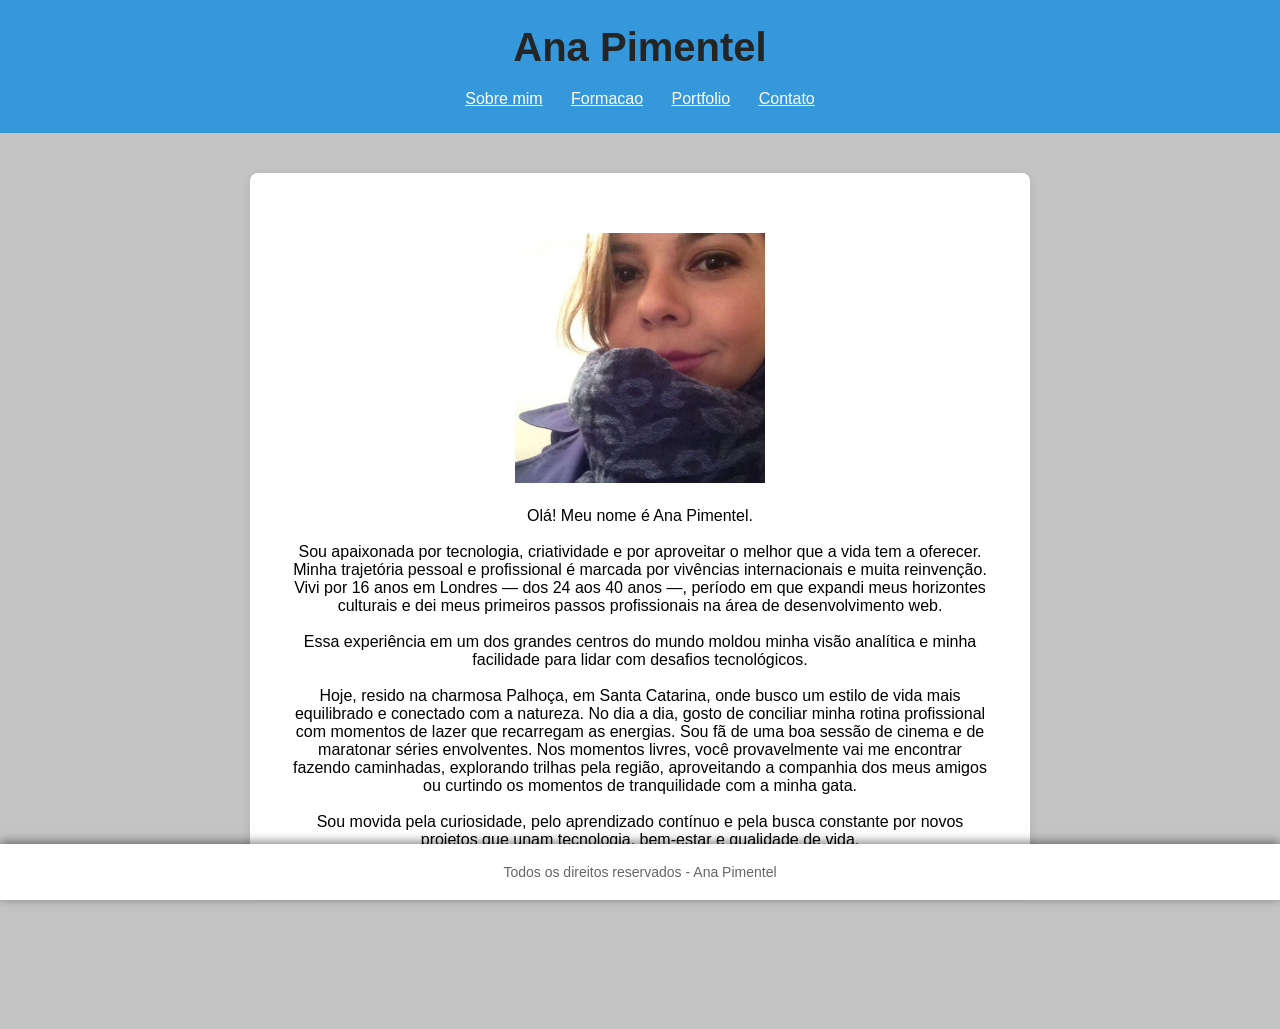
<file: index.html>
<!DOCTYPE html>
<html lang="en">
<head>
    <meta charset="UTF-8">
    <meta name="viewport" content="width=device-width, initial-scale=1.0">
    <title>Portfolio</title>
    <link rel="stylesheet" href="css/style.css">
</head>


<body>
    <header id="header">
        <div id="logo">
        <h1>Ana Pimentel</h1>
        </div>
    <div id="menu">
        <a href="index.html">Sobre mim</a>
        <a href="formacao.html">Formacao</a>
        <a href="portfolio.html">Portfolio</a>
        <a href="contato.html">Contato</a>
    </div>
    </header>
    <div id="content">
        <div id="minha-foto"><img src="imagens/ana.jpeg" alt="Ana Pimentel"></div>
        <p>Olá! Meu nome é Ana Pimentel. </p><br><p>Sou apaixonada por tecnologia, criatividade e por aproveitar o melhor que a vida tem a oferecer.</p>

<p>Minha trajetória pessoal e profissional é marcada por vivências internacionais e muita reinvenção. Vivi por 16 anos em Londres — dos 24 aos 40 anos —, período em que expandi meus horizontes culturais e dei meus primeiros passos profissionais na área de desenvolvimento web.</p> <br><p>Essa experiência em um dos grandes centros do mundo moldou minha visão analítica e minha facilidade para lidar com desafios tecnológicos.</p>
<br>
<p>Hoje, resido na charmosa Palhoça, em Santa Catarina, onde busco um estilo de vida mais equilibrado e conectado com a natureza.

No dia a dia, gosto de conciliar minha rotina profissional com momentos de lazer que recarregam as energias. Sou fã de uma boa sessão de cinema e de maratonar séries envolventes. Nos momentos livres, você provavelmente vai me encontrar fazendo caminhadas, explorando trilhas pela região, aproveitando a companhia dos meus amigos ou curtindo os momentos de tranquilidade com a minha gata.</p><br>

<p>Sou movida pela curiosidade, pelo aprendizado contínuo e pela busca constante por novos projetos que unam tecnologia, bem-estar e qualidade de vida.</p>
    </div>
    <footer>
        <p>Todos os direitos reservados - Ana Pimentel</p>
    </footer>
      
    
     
     
</body>
</html>
</file>
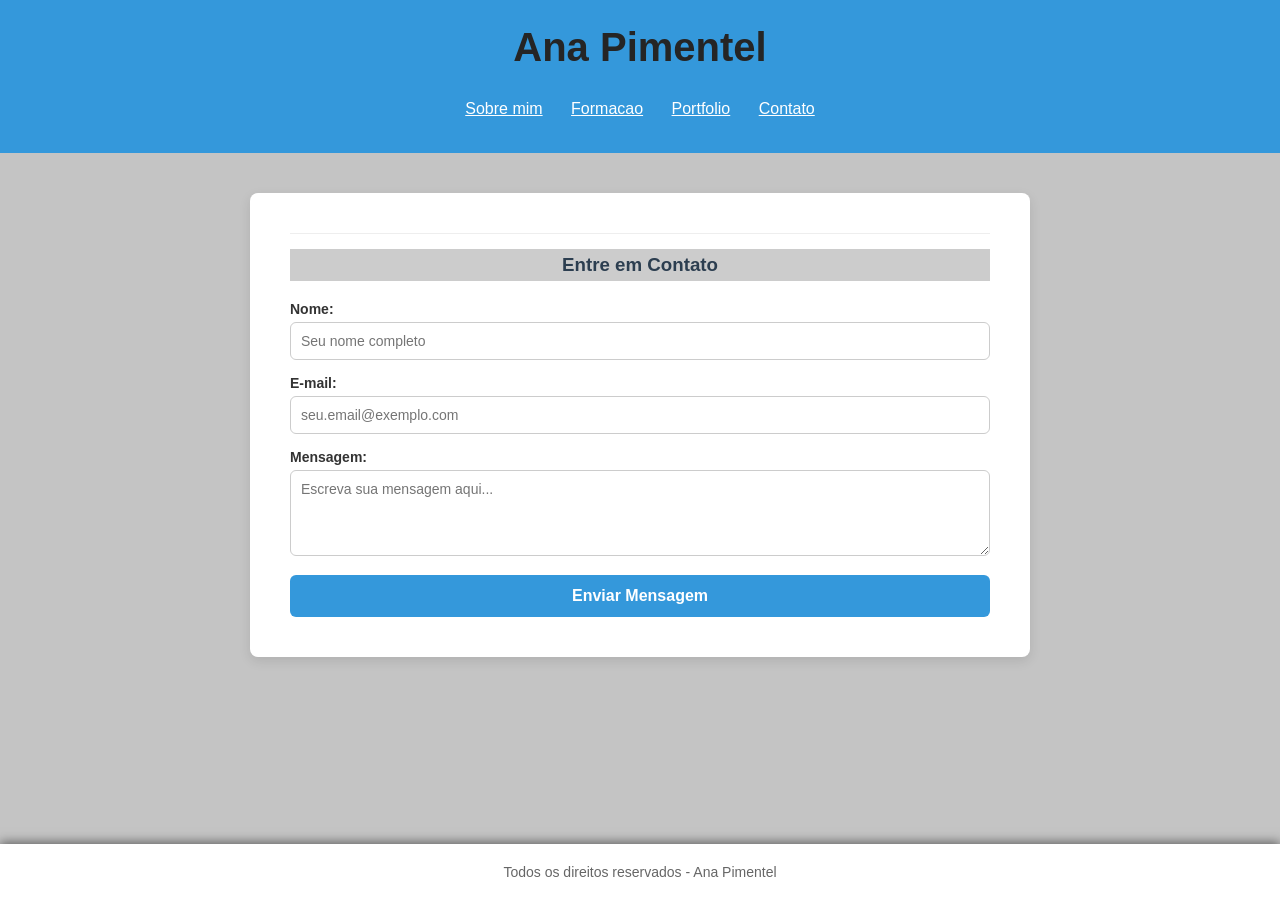
<file: contato.html>
<!DOCTYPE html>
<html lang="en">
<head>
    <meta charset="UTF-8">
    <meta name="viewport" content="width=device-width, initial-scale=1.0">
    <title>Portfolio</title>
    <link rel="stylesheet" href="css/style.css">
</head>


<body>
    <header id="header">
        <div id="logo">
        <h1>Ana Pimentel</h1>
        </div>
    <div id="menu">
        <div id="menu">
        <a href="index.html">Sobre mim</a>
        <a href="formacao.html">Formacao</a>
        <a href="portfolio.html">Portfolio</a>
        <a href="contato.html">Contato</a>
    </div>
    </div>
    </header>
    <div id="content">
        <!-- Seção de Contato -->
<section class="secao-contato">
    <h3>Entre em Contato</h3>
    <form id="form-contato" class="formulario-contato">
        <div class="formulario-campo">
            <label for="nome">Nome:</label>
            <input type="text" id="nome" name="nome" placeholder="Seu nome completo" required>
        </div>

        <div class="formulario-campo">
            <label for="email">E-mail:</label>
            <input type="email" id="email" name="email" placeholder="seu.email@exemplo.com" required>
        </div>

        <div class="formulario-campo">
            <label for="mensagem">Mensagem:</label>
            <textarea id="mensagem" name="mensagem" rows="4" placeholder="Escreva sua mensagem aqui..." required></textarea>
        </div>

        <button type="submit" class="botao-enviar">Enviar Mensagem</button>
    </form>
</section>
    </div>
    <footer>
        <p>Todos os direitos reservados - Ana Pimentel</p>
    </footer>
      
    <script>
        document.addEventListener("DOMContentLoaded", function () {
    const formulario = document.getElementById("form-contato");

    formulario.addEventListener("submit", function (evento) {
        // Pega os valores digitados nos campos
        const nome = document.getElementById("nome").value.trim();
        const email = document.getElementById("email").value.trim();
        const mensagem = document.getElementById("mensagem").value.trim();

        // Validação simples: verifica se algum campo está vazio
        if (nome === "" || email === "" || mensagem === "") {
            alert("Por favor, preencha todos os campos antes de enviar!");
            evento.preventDefault(); // Impede que o formulário seja enviado vazio
            return;
        }

        // Validação básica de e-mail (verifica se tem o símbolo '@')
        if (!email.includes("@") || !email.includes(".")) {
            alert("Por favor, insira um endereço de e-mail válido.");
            evento.preventDefault();
            return;
        }

        // Se passar por todas as validações:
        alert("Mensagem enviada com sucesso!");
    });
});
    </script>
     
     
</body>
</html>
</file>
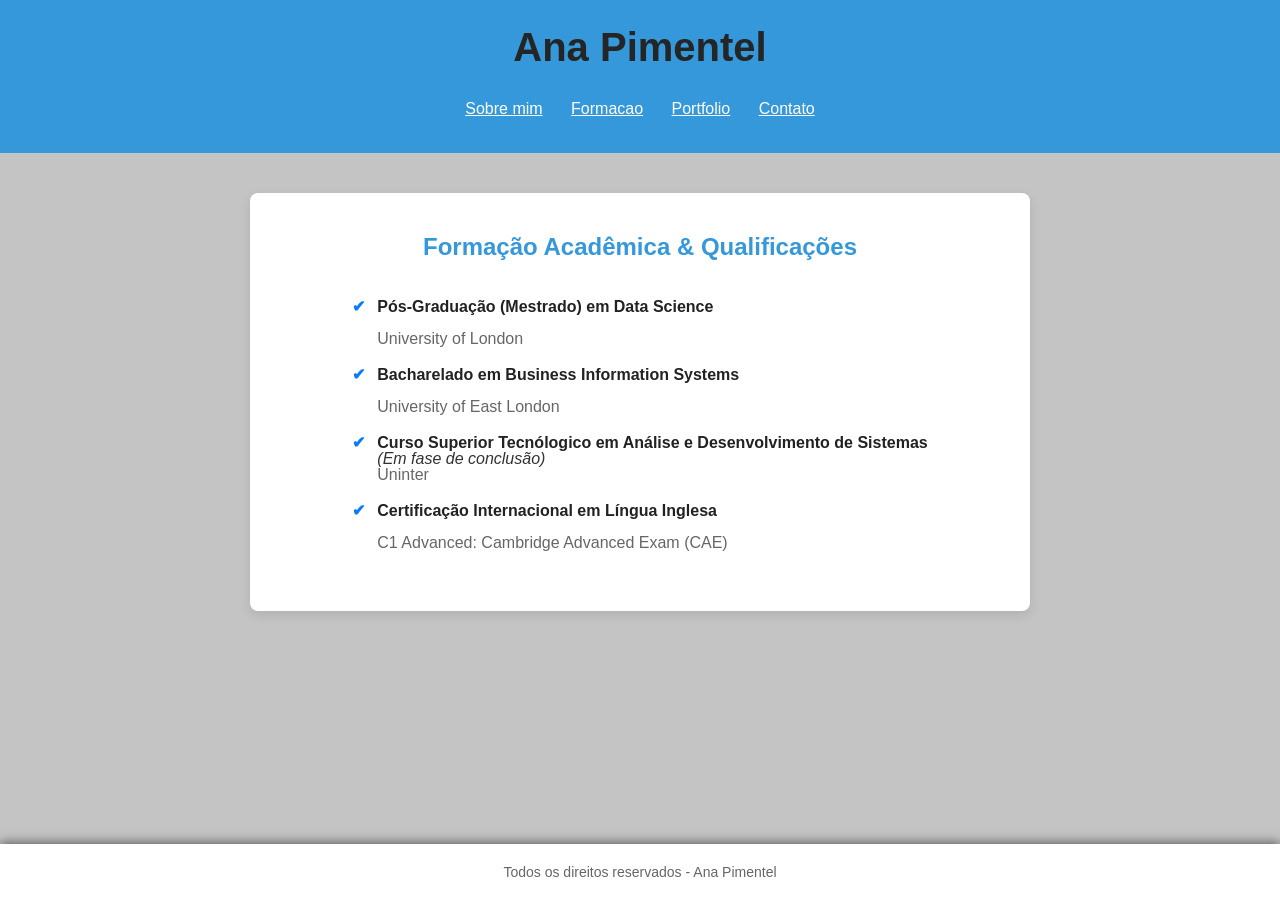
<file: formacao.html>
<!DOCTYPE html>
<html lang="en">
<head>
    <meta charset="UTF-8">
    <meta name="viewport" content="width=device-width, initial-scale=1.0">
    <title>Portfolio</title>
    <link rel="stylesheet" href="css/style.css">
</head>


<body>
    <header id="header">
        <div id="logo">
        <h1>Ana Pimentel</h1>
        </div>
    <div id="menu">
        <div id="menu">
        <a href="index.html">Sobre mim</a>
        <a href="formacao.html">Formacao</a>
        <a href="portfolio.html">Portfolio</a>
        <a href="contato.html">Contato</a>
    </div>
    </div>
    </header>
    <div id="content">
        <h2>Formação Acadêmica & Qualificações</h2><br>
        <ul class="lista-formacao">
        <li>
            <strong>Pós-Graduação (Mestrado) em Data Science</strong><br>
            <span>University of London</span>
        </li>
        <li>
            <strong>Bacharelado em Business Information Systems</strong><br>
            <span>University of East London</span>
        </li>
        <li>
            <strong>Curso Superior Tecnólogico em Análise e Desenvolvimento de Sistemas</strong> <em>(Em fase de conclusão)</em><br>
            <span>Uninter</span>
        </li>
        <li>
            <strong>Certificação Internacional em Língua Inglesa</strong><br>
            <span>C1 Advanced: Cambridge Advanced Exam (CAE)</span>
        </li>
    </ul>
    </div>
    <footer>
        <p>Todos os direitos reservados - Ana Pimentel</p>
    </footer>
      
    
     
     
</body>
</html>
</file>
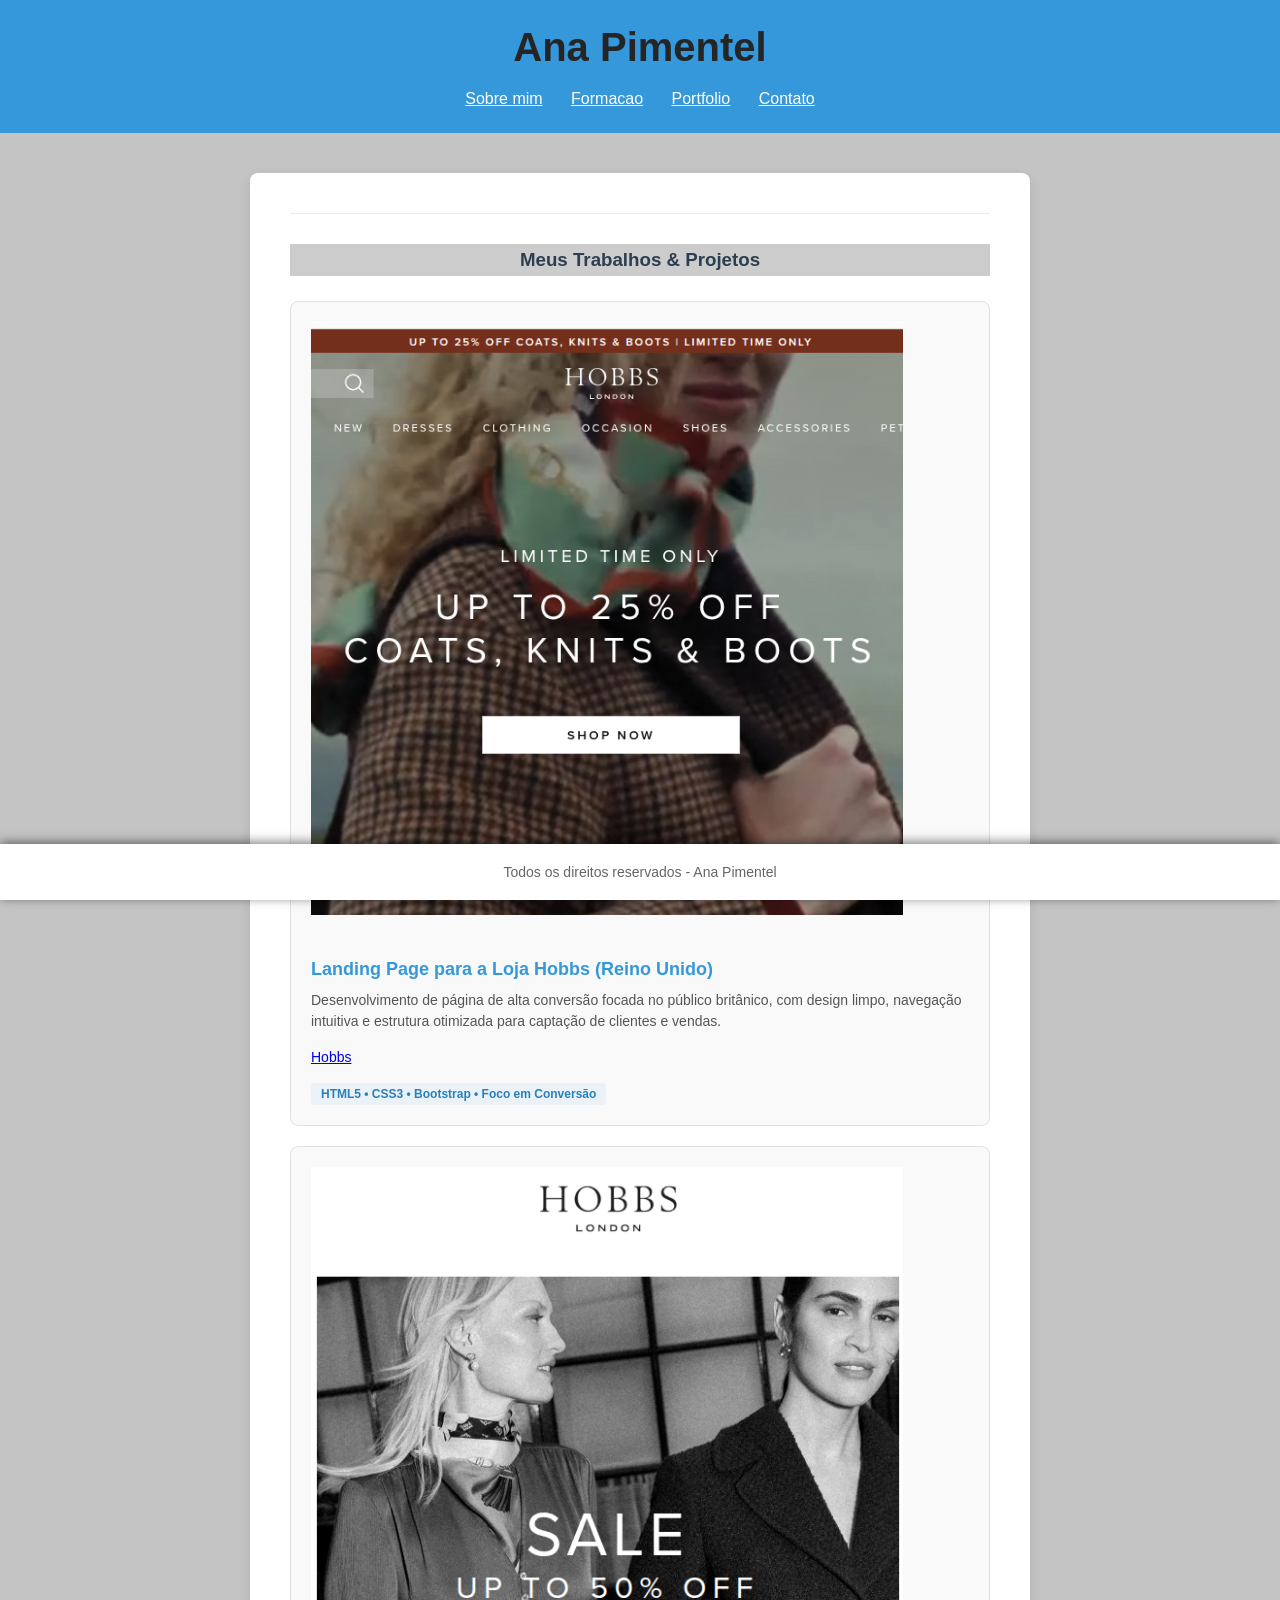
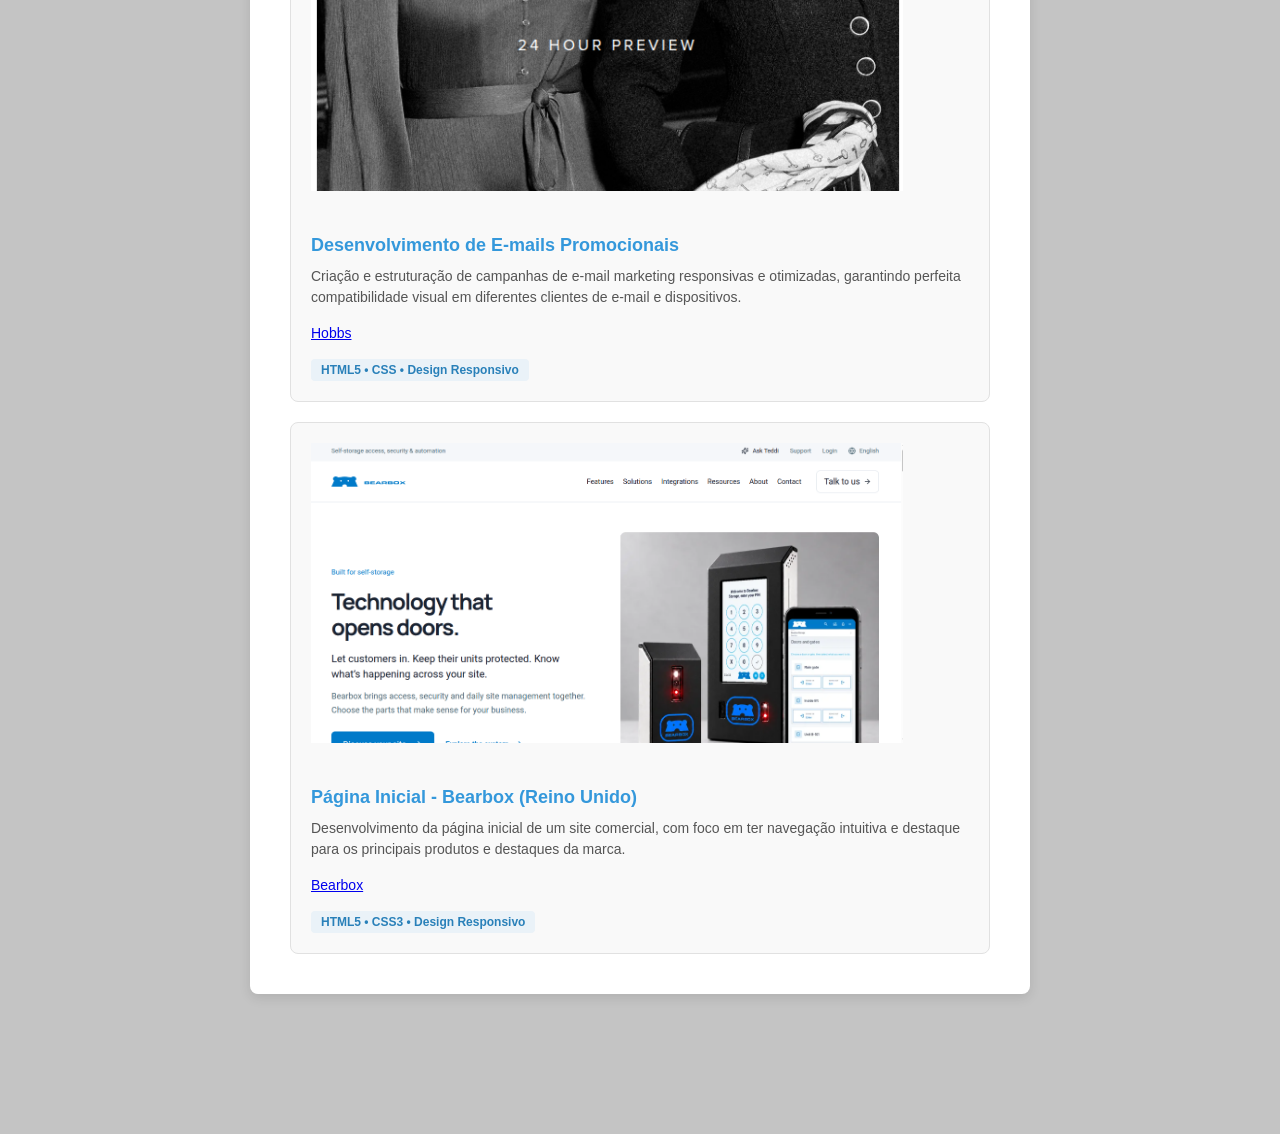
<file: portfolio.html>
<!DOCTYPE html>
<html lang="en">
<head>
    <meta charset="UTF-8">
    <meta name="viewport" content="width=device-width, initial-scale=1.0">
    <title>Portfolio</title>
    <link rel="stylesheet" href="css/style.css">
</head>


<body>
    <header id="header">
        <div id="logo">
        <h1>Ana Pimentel</h1>
        </div>
    <div id="menu">
        <a href="index.html">Sobre mim</a>
        <a href="formacao.html">Formacao</a>
        <a href="portfolio.html">Portfolio</a>
        <a href="contato.html">Contato</a>
    </div>
    </header>
    <div id="content">
        <!-- Seção de Trabalhos / Projetos -->
<section class="secao-trabalhos">
    <h3>Meus Trabalhos & Projetos</h3>
    
    <div class="projetos-grid">
       
        <!-- Projeto 1: Landing Page para a loja Hobbs na Inglaterra -->
<div class="projeto-card">
    <img src="imagens/hobbs.png" alt="Preview da Landing Page" class="projeto-img">
    <h4>Landing Page para a Loja Hobbs (Reino Unido)</h4>
    <p>Desenvolvimento de página de alta conversão focada no público britânico, com design limpo, navegação intuitiva e estrutura otimizada para captação de clientes e vendas.</p>
    <p><a href="https://www.hobbs.com/">Hobbs</a></p>
    <span class="projeto-tec">HTML5 • CSS3 • Bootstrap • Foco em Conversão</span>
</div>

        <!-- Projeto 2: Email desenvolvimento -->
<div class="projeto-card">
    <img src="imagens/email.png" alt="Preview de E-mail Promocional" class="projeto-img">
    <h4>Desenvolvimento de E-mails Promocionais</h4>
    <p>Criação e estruturação de campanhas de e-mail marketing responsivas e otimizadas, garantindo perfeita compatibilidade visual em diferentes clientes de e-mail e dispositivos.</p>
    <p><a href="https://www.hobbs.com/">Hobbs</a></p>
    <span class="projeto-tec">HTML5 • CSS • Design Responsivo</span>
</div>

        <!-- Projeto 3: Página Inicial da Bearbox -->
<div class="projeto-card">
    <img src="imagens/bearbox.png" alt="Preview da Bearbox Homepage" class="projeto-img">
    <h4>Página Inicial - Bearbox (Reino Unido)</h4>
    <p>Desenvolvimento da página inicial de um site comercial, com foco em ter navegação intuitiva e destaque para os principais produtos e destaques da marca.</p>
    <p><a href="https://bearbox.eu/en">Bearbox</a></p>
    <span class="projeto-tec">HTML5 • CSS3 • Design Responsivo</span>
</div>
    </div>
</section>
    </div>
    <footer>
        <p>Todos os direitos reservados - Ana Pimentel</p>
    </footer>
      
    
     
     
</body>
</html>
</file>
<file: css/style.css>
/*
****** Limpar formatacoes ******
*/

* {
margin: 0;
padding: 0;

}



/*
****** Formatacoes Genericas ******
*/

body {
    margin: 0;
    text-align: center;
    font-size: 16px;
    font-family: 'Trebuchet MS', 'Lucida Sans Unicode', 'Lucida Grande', 'Lucida Sans', Arial, sans-serif;
    background-color: #c4c4c4;
    overflow-y: auto;
    padding-bottom: 100px;
}

h1 {
    color: #252525;
    font-size: 40px;
}

h2 {
    color: #3498db;
}

h3 {
    color: #535353;
    background-color: #cccccc;
    padding: 5px;
}
/*
****** Header ******
*/

#header {
    background-color: #3498db;
    padding: 15px;
    text-align: center;
}

#logo, #menu {
    padding: 10px;
}

#header a:link, #header a:visited {
    color: #FFFFFF;
    padding: 8px 12px;
}

#header a:hover {
    background-color: #FFFFFF;
    color: #06c;
    text-decoration: none;
}

.white  {
    color: FFFFFF;
}

/*
****** Content ******
*/

#content {
    width: 70%;
    max-width: 700px;
    margin: 40px auto;
    padding: 40px;
    background-color: #FFFFFF;
    border-radius: 8px;
    box-shadow: 0 4px 12px rgba(0, 0, 0, 0.1);
    text-align: center;
}

/*
****** Sobre mim ******
*/

#minha-foto {
    margin: 20px auto;
    border-radius: 8px;
}

#minha-foto img{
   
   
    width: 250px;
    height: auto;
}

/*
****** Formacao ******
*/

.lista-formacao {
    list-style: none;
    padding: 0;
    margin: 20px auto 0 auto;
    text-align: left;
    display: inline-block;
    
}

.lista-formacao li {
    position: relative;
    padding-left: 25px;
    margin-bottom: 20px;
    line-height: 1;
    color: #333333;
}

.lista-formacao li::before {
    content:"\2714";
    color: #067bff;
    font-size: 16px;
    font-weight: bold;
    position: absolute;
    left: 0;
    top: 0px;
}

.lista-formacao strong {
    color: #222;
    font-size: 16px;
    display: block;
}

.lista-formacao span {
    color: #666;
    font-size: ;
}

/*
****** Contato ******
*/

.secao-contato {
    margin-top: 0px;
    border-top: 1px solid #eee;
    padding-top: 15px;
    text-align: left;
}

.secao-contato h3 {
    text-align: center;
    color: #2c3e50;
    margin-bottom: 20px;
}

.formulario-campo {
    margin-bottom: 15px;
}

.formulario-campo label {
    display: block;
    margin-bottom: 5px;
    font-weight: bold;
    color: #333333;
    font-size: 14px;
}

.formulario-campo input,
.formulario-campo textarea {
    width: 100%;
    padding: 10px;
    border: 1px solid #ccc;
    border-radius: 6px;
    font-size: 14px;
    font-family: inherit;
    box-sizing: border-box; /* Garante que o padding não estoure a largura */
    transition: border-color 0.2s;
}

.formulario-campo input:focus,
.formulario-campo textarea:focus {
    outline: none;
    border-color: #3498db;
    box-shadow: 0 0 5px rgba(52, 152, 219, 0.3);
}

.botao-enviar {
    background-color: #3498db;
    color: white;
    border: none;
    padding: 12px 20px;
    font-size: 16px;
    font-weight: bold;
    border-radius: 6px;
    cursor: pointer;
    width: 100%;
    transition: background-color 0.2s;
}

.botao-enviar:hover {
    background-color: #2980b9;
}

/*
****** Portfolio ******
*/

.secao-trabalhos {
    margin-top: 0px;
    border-top: 1px solid #eee;
    padding-top: 30px;
    text-align: left;
}

.secao-trabalhos h3 {
    text-align: center;
    color: #2c3e50;
    margin-bottom: 25px;
}

.projetos-grid {
    display: flex;
    flex-direction: column;
    gap: 20px;
}

.projeto-card {
    background-color: #f9f9f9;
    border: 1px solid #e1e1e1;
    border-radius: 8px;
    padding: 20px;
    transition: transform 0.2s, box-shadow 0.2s;
}

.projeto-card img{
    max-width: 90%;
    margin-bottom: 20px;
    padding-bottom: 20px;
}

.projeto-card h4 {
    color: #3498db;
    margin-top: 0;
    margin-bottom: 10px;
    font-size: 18px;
}

.projeto-card p {
    color: #555555;
    font-size: 14px;
    line-height: 1.5;
    margin-bottom: 15px;
}

.projeto-tec {
    display: inline-block;
    background-color: #eaf2f8;
    color: #2980b9;
    font-size: 12px;
    font-weight: bold;
    padding: 4px 10px;
    border-radius: 4px;
}

/*
****** Footer ******
*/

footer {
    clear: both;
    text-align: center;
    padding: 20px 0;
    background-color: #FFFFFF;
    color: #666666;
    width: 100%;
    font-size: 14px;
    position:fixed;
    bottom: 0;
    left: 0;
    width: 100%;
    box-shadow: 0 -2px 10px rgba(0, 0, 0, 0.5);
    z-index:1000;
}
</file>
